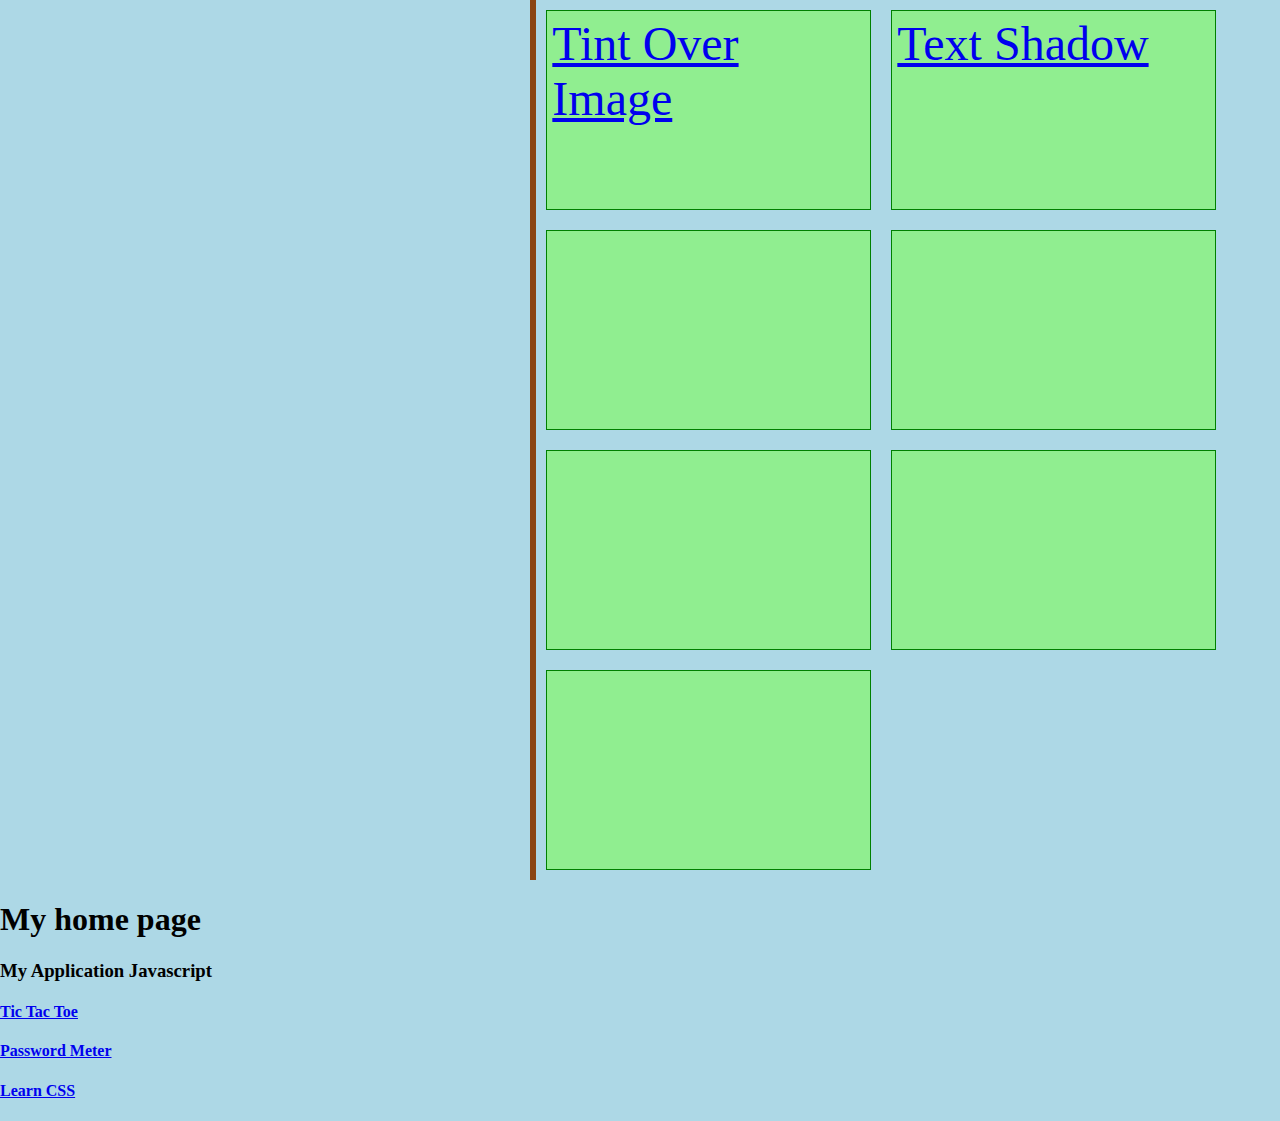
<file: index.html>
<!DOCTYPE html>
<html lang="en">
<head>
    <meta charset="UTF-8">
    <meta name="viewport" content="width=device-width, initial-scale=1.0">
    <title>Vipin</title>
    <link rel="stylesheet" href="./home/index.css">
</head>
<body>
    <main class="main-grid">
        <div class="profile">
        </div>
        <div class="project">
            <div>
                <a href="./CSS/Image-Tint/image-tinted.html">Tint Over Image</a>
            </div>
            <div>
                <a href="./CSS/Text-Shadow/text-shadow.html">Text Shadow</a>
            </div>
            <div></div>
            <div></div>
            <div></div>
            <div></div>
            <div></div>
        </div>
    </main>
    <h1>My home page</h1>
    <div>
        <h3>My Application Javascript</h3>
        <h4><a href="./Tic-Tac-Toe/game.html">Tic Tac Toe</a></h4>
        <h4><a href="./Password-Strength-Meter/password.html">Password Meter</a></h4>
        <h4><a href="./Learn-CSS/home.html">Learn CSS</a></h4>
    </div>
</body>
</html>
</file>
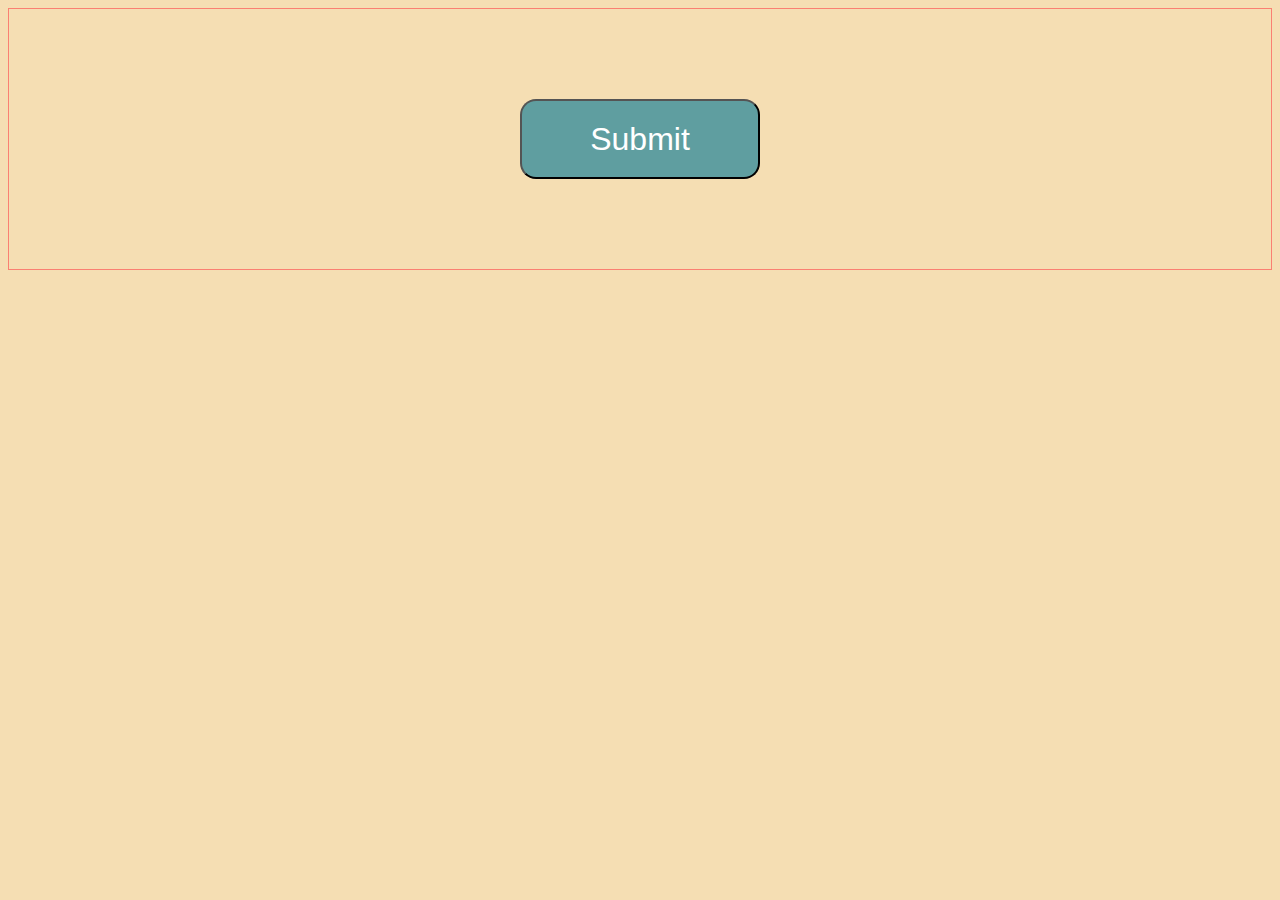
<file: CSS-Button-Animation/index.html>
<!DOCTYPE html>
<html lang="en">
<head>
    <meta charset="UTF-8">
    <meta name="viewport" content="width=device-width, initial-scale=1.0">
    <title>Button Animation</title>
    <link rel="stylesheet" href="./index.css">
</head>
<body>
    <div class="d-flex">
        <button type="submit">Submit</button>
    </div>
</body>
</html>
</file>
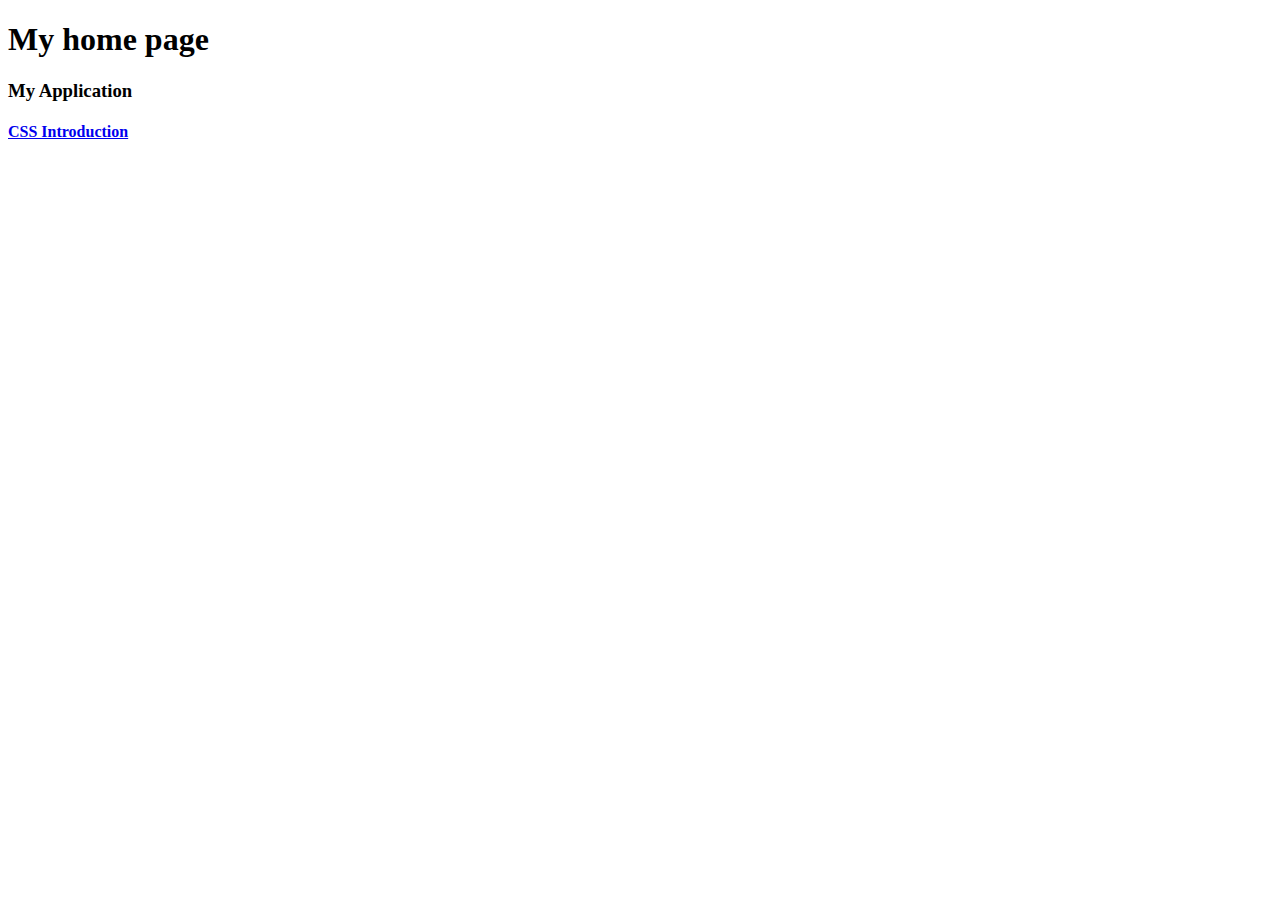
<file: Learn CSS/home.html>
<!DOCTYPE html>
<html lang="en">
<head>
    <meta charset="UTF-8">
    <meta name="viewport" content="width=device-width, initial-scale=1.0">
    <title>Vipin</title>
</head>
<body>
    <h1>My home page</h1>
    <div>
        <h3>My Application</h3>
        <h4><a href="./CSS Intro/introduction-to-css.html">CSS Introduction</a></h4>
    </div>
</body>
</html>
</file>
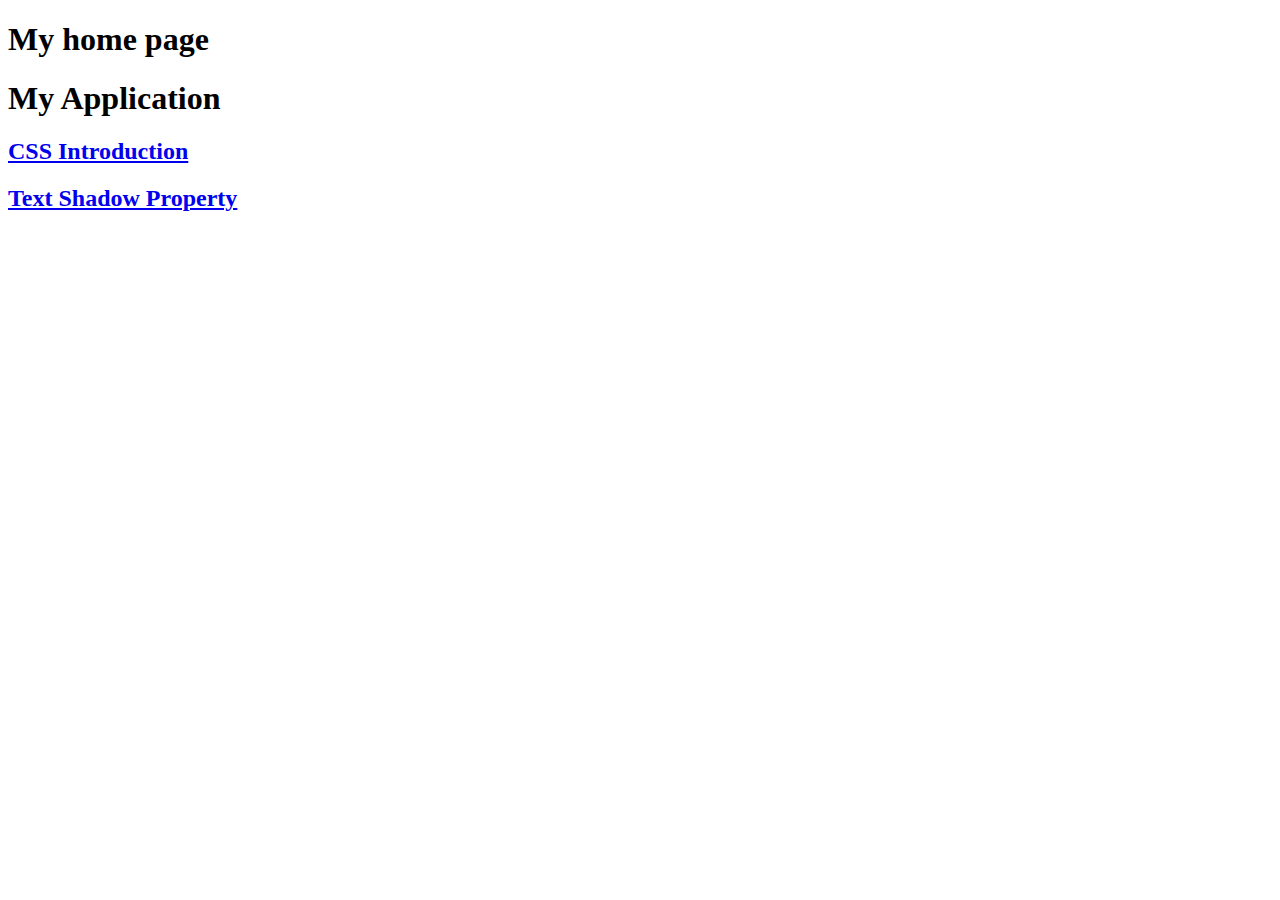
<file: Learn-CSS/home.html>
<!DOCTYPE html>
<html lang="en">
<head>
    <meta charset="UTF-8">
    <meta name="viewport" content="width=device-width, initial-scale=1.0">
    <title>Vipin</title>
</head>
<body>
    <h1>My home page</h1>
    <div>
        <h1>My Application</h1>
        <h2><a href="./CSS-Intro/introduction-to-css.html">CSS Introduction</a></h2>
        <h2><a href="./CSS-Intro/text-shadow.html">Text Shadow Property</a></h2>
    </div>
</body>
</html>
</file>
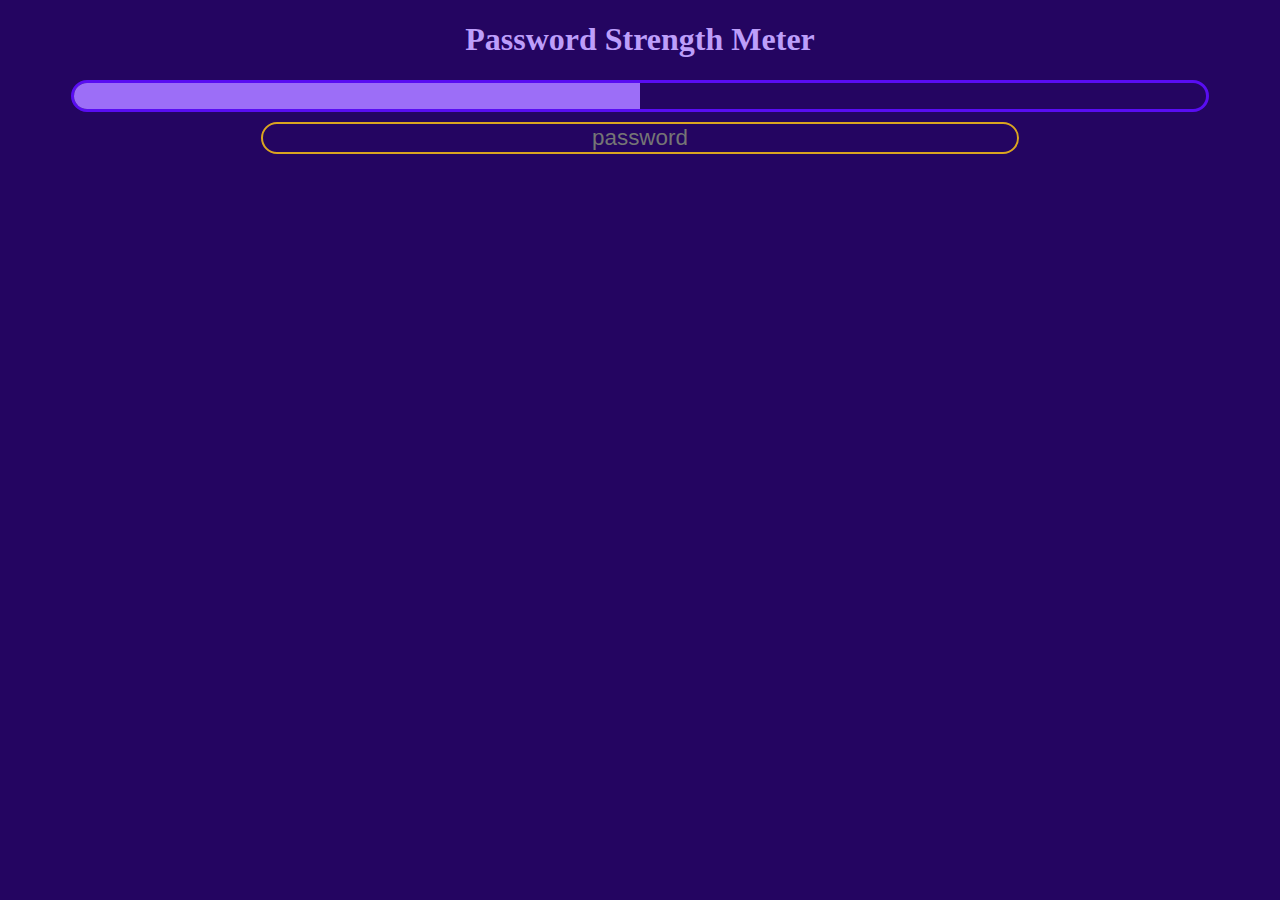
<file: Password-Strength-Meter/password.html>
<!DOCTYPE html>
<html lang="en">
<head>
    <meta charset="UTF-8">
    <meta name="viewport" content="width=device-width, initial-scale=1.0">
    <title>Password Meter</title>
    <link rel="stylesheet" href="./password.css">
    <script src="./temp.js" defer></script>
</head>
<body>
    <h1>Password Strength Meter</h1>
    <div class="strength-meter" id="strength-meter"></div>
    <input class="password" type="text" name="password" id="password" placeholder="password">
    <div class="reasons" id="reasons"></div>
</body>
</html>
</file>
<file: Tic-Tac-Toe/game.html>
<!DOCTYPE html>
<html lang="en">
<head>
    <meta charset="UTF-8">
    <meta name="viewport" content="width=device-width, initial-scale=1.0">
    <title>Tic Tac Toe</title>
    <link rel="stylesheet" href="./game.css">
    <script src="./game.js" defer></script>
</head>
<body>
    <div class="board cross-turn" id="board">
        <div class="cell " data-cell="1"></div>
        <div class="cell " data-cell="2"></div>
        <div class="cell " data-cell="3"></div>
        <div class="cell " data-cell="4"></div>
        <div class="cell " data-cell="5"></div>
        <div class="cell " data-cell="6"></div>
        <div class="cell " data-cell="7"></div>
        <div class="cell " data-cell="8"></div>
        <div class="cell " data-cell="9"></div>
    </div>
    
    <div class="game-modal" id="game-modal">
        <div class="message" id="message" data-message-text></div>
        <button class="restart-button" id="restart-button">Restart!</button>
    </div>
</body>
</html>
</file>
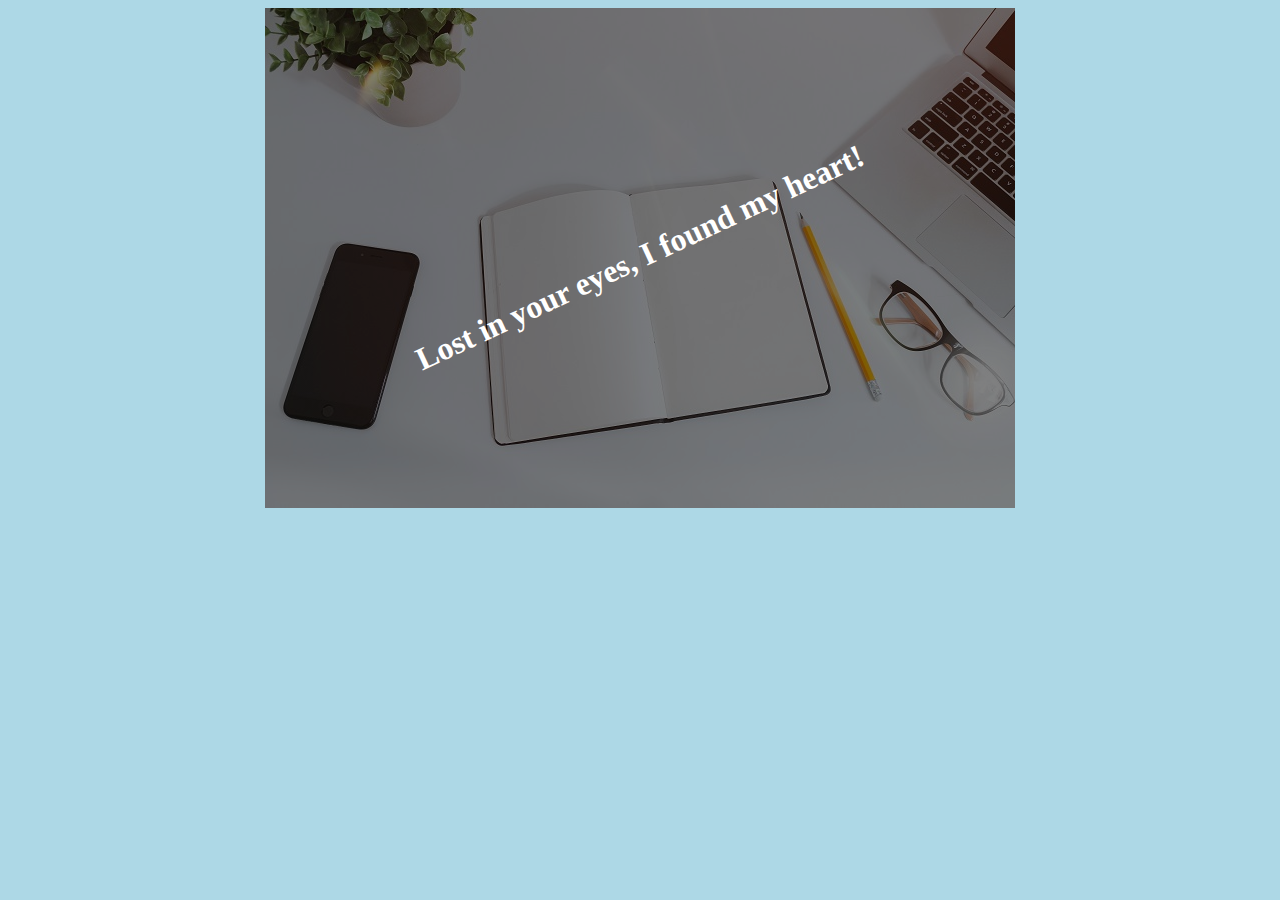
<file: CSS/Image-Tint/image-tinted.html>
<!DOCTYPE html>
<html lang="en">
<head>
    <meta charset="UTF-8">
    <meta name="viewport" content="width=device-width, initial-scale=1.0">
    <title>Tint Image</title>
    <style>
        *, *::before, *::after{
            box-sizing: border-box;
        }
        body{
            background-color: lightblue;
        }
        .main{
            position: relative;
        }
        .img-container{
            position: relative;
            width: fit-content;
            margin: 0 auto;
        }
        img{
            display: block;
            margin: 0 auto;
        }
        .message{
            position: absolute;
            top: 50%;
            left: 50%;
            width: 100%;
            text-align: center;
            color: white;
            transform: translate(-50%, -50%) rotate(-25deg);
        }
        .tint{
            position: absolute;
            inset: 0;
            background-image: linear-gradient(90deg, hsla(0, 0%, 0%, 0.5), hsla(0, 0%, 0%, .5) );
        }
    </style>
</head>
<body>
    <div class="main">
        <div class="img-container">
            <img src="./table.jpg" alt="">
            <div class="tint"></div>
            <div class="message">
                <h1>Lost in your eyes, I found my heart!</h1>
            </div>
        </div>
    </div>
    <script>
        img = document.querySelector('img');
        tint = document.querySelector('.tint');
        img.addEventListener('click', ()=>{
            tint.classList.toggle('tint');
        }, true);
        tint.addEventListener('click', ()=>{
            tint.classList.toggle('tint');
        }, true);
    </script>
</body>
</html>
</file>
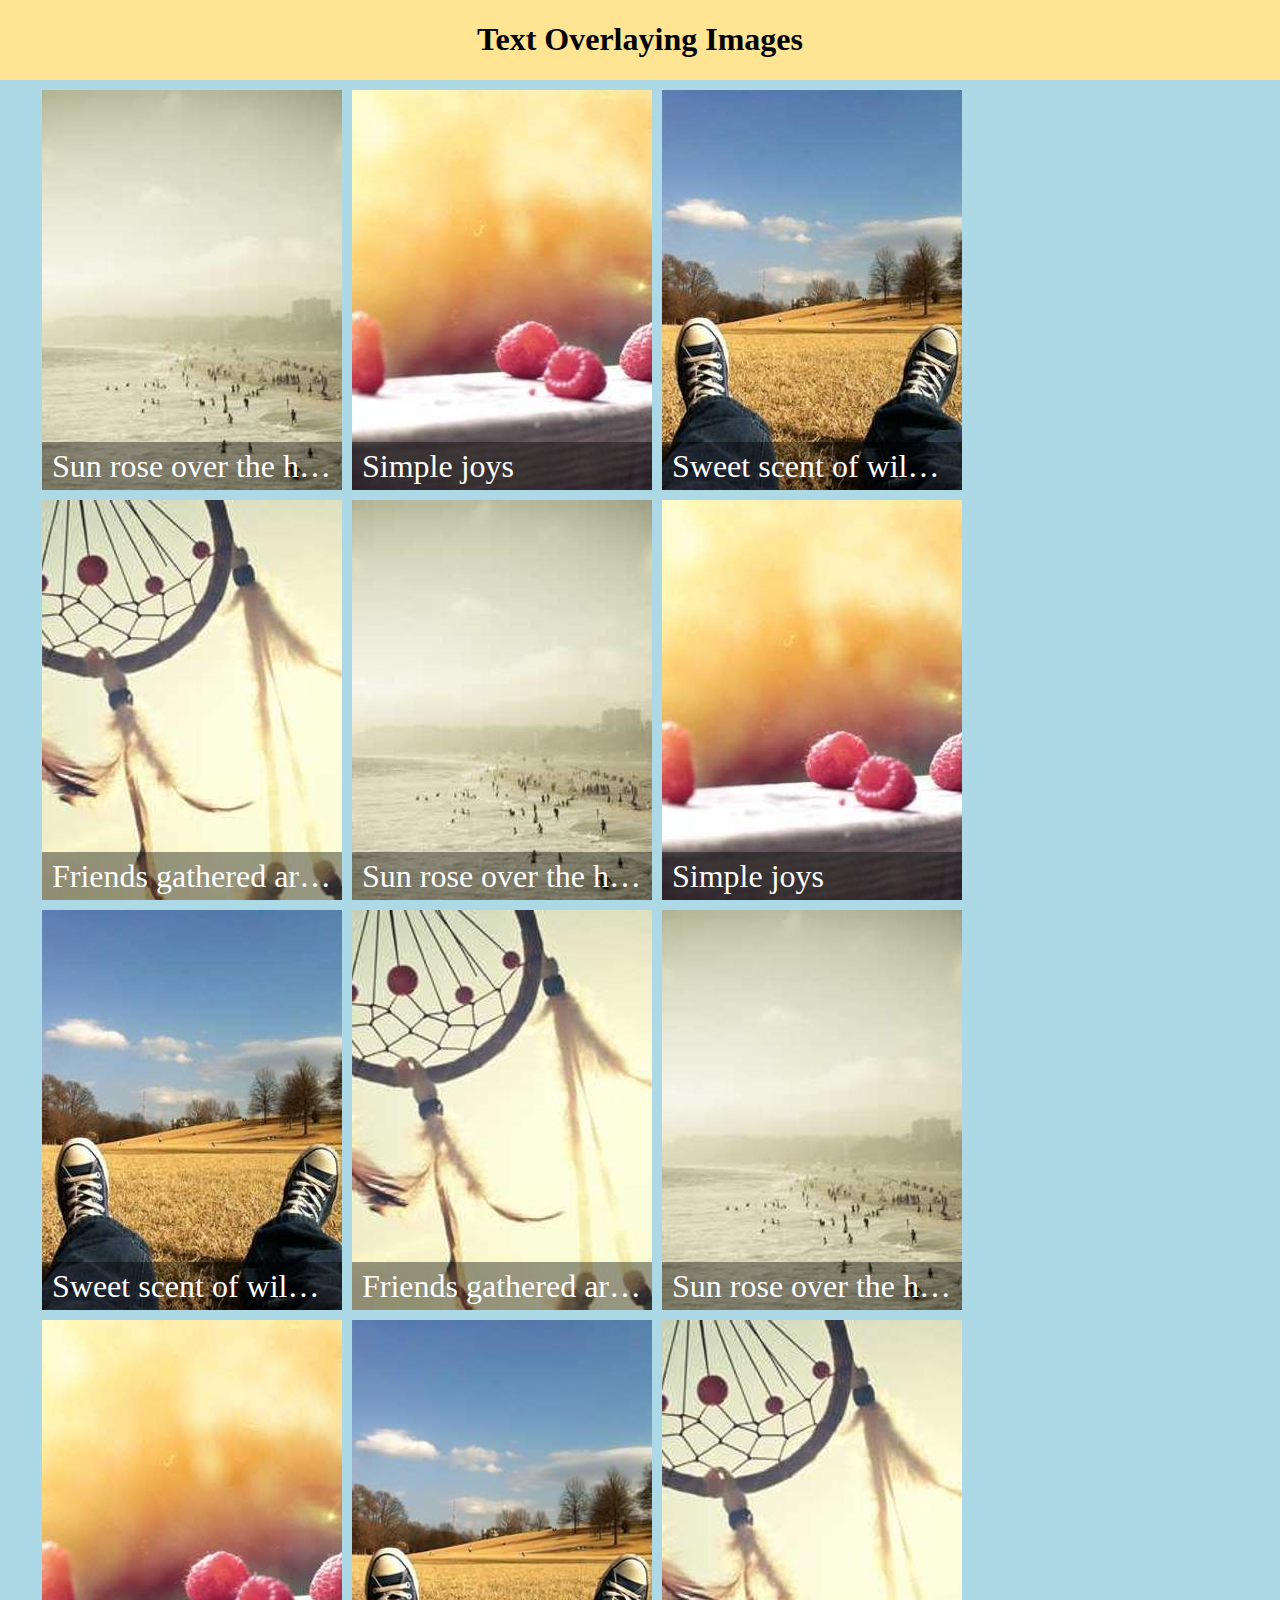
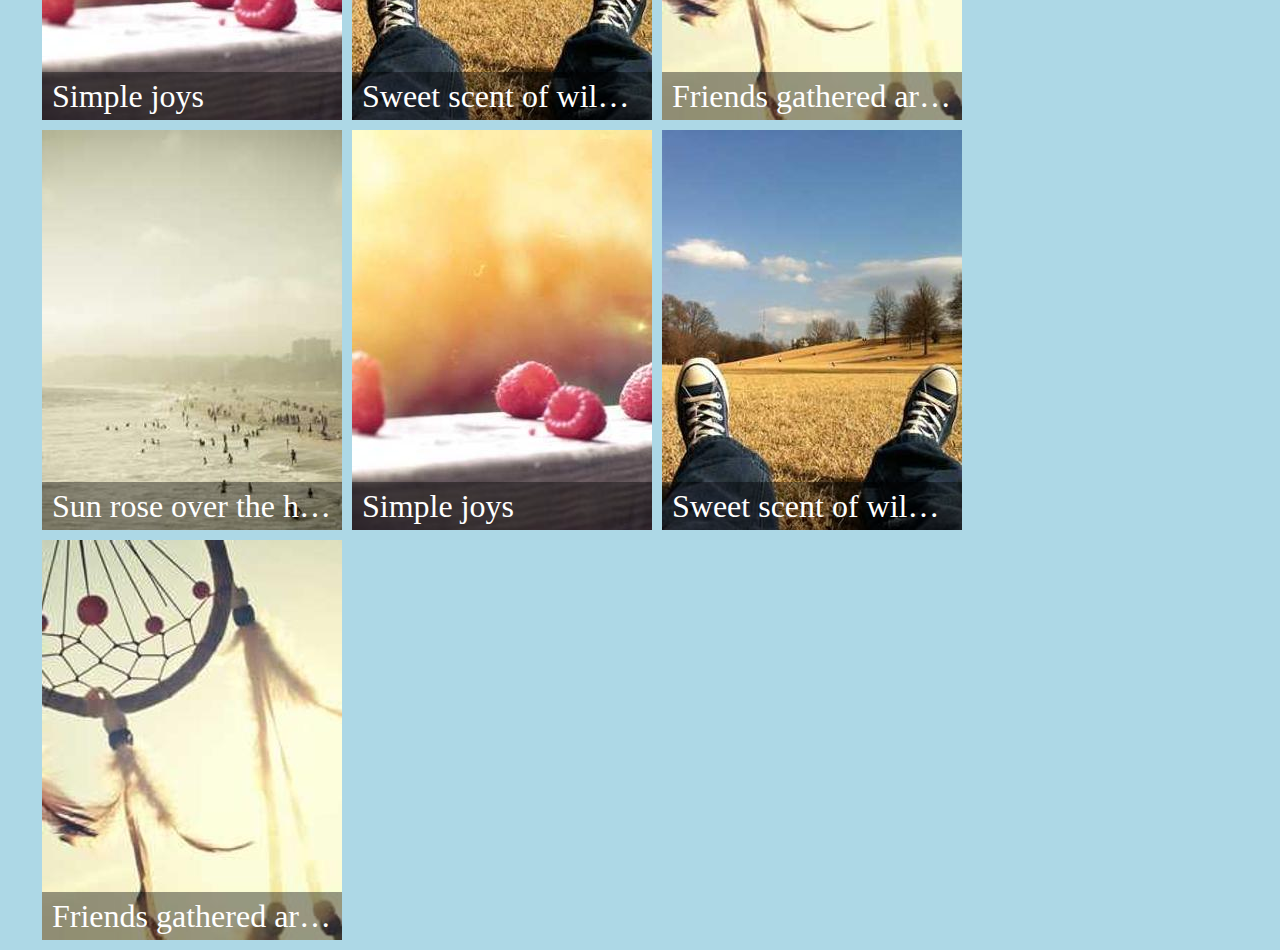
<file: CSS/Text-Overlay/text-overlay.html>
<!DOCTYPE html>
<html lang="en">
<head>
    <meta charset="UTF-8">
    <meta name="viewport" content="width=device-width, initial-scale=1.0">
    <title>Text Overlay</title>
    <style>
        *, *::before, *::after{
            box-sizing: border-box;
        }
        body{
            margin: 0;
            padding: 0;
            background-color: lightblue;
        }
        header{
            display: flex;
            justify-content: center;
            background-color: #ffe593;
        }
        .main{
            margin: 10px auto;
            width: 95%;
            display: block;
        }
        .gallary{
            margin: 10px;
            display: flex;
            flex-direction: row;
            flex-wrap: wrap;
            justify-content: start;
            gap: 10px;
        }
        .item > img{
            width: 300px;
            height: auto;
            display: block;
        }
        .label{
            margin: 0;
            padding: 0 10px;
            width: 300px;
            height: 3rem;
            font-size: 2rem;
            line-height: 3rem;
            text-overflow: ellipsis;
            white-space: nowrap;
            overflow: hidden;
            color: white;
            background-color: hsla(0, 0%, 0%, 0.4);
            /* old way for shifting background with text */
            /* margin-top: -3rem;
            position: relative; */
            /* new way for shifting background with text */
            transform: translateY(-3rem);
            margin-bottom: -3rem;
        }
    </style>
</head>
<body>
    <header>
        <h1>Text Overlaying Images</h1>
    </header>
    <main class="main">
        <div class="gallary">
            <div class="item">
                <img src="./img/100-300-400.jpg" alt="" >
                <p class="label">Sun rose over the horizon</p>
            </div>

            <div class="item">
                <img src="./img/101-300-400.jpg" alt="" >
                <p class="label">Simple joys</p>
            </div>

            <div class="item">
                <img src="./img/103-300-400.jpg" alt="" >
                <p class="label">Sweet scent of wildflowers</p>
            </div>

            <div class="item">
                <img src="./img/104-300-400.jpg" alt="" >
                <p class="label">Friends gathered around a table</p>
            </div>
            <div class="item">
                <img src="./img/100-300-400.jpg" alt="" >
                <p class="label">Sun rose over the horizon</p>
            </div>

            <div class="item">
                <img src="./img/101-300-400.jpg" alt="" >
                <p class="label">Simple joys</p>
            </div>

            <div class="item">
                <img src="./img/103-300-400.jpg" alt="" >
                <p class="label">Sweet scent of wildflowers</p>
            </div>

            <div class="item">
                <img src="./img/104-300-400.jpg" alt="" >
                <p class="label">Friends gathered around a table</p>
            </div>

            <div class="item">
                <img src="./img/100-300-400.jpg" alt="" >
                <p class="label">Sun rose over the horizon</p>
            </div>

            <div class="item">
                <img src="./img/101-300-400.jpg" alt="" >
                <p class="label">Simple joys</p>
            </div>

            <div class="item">
                <img src="./img/103-300-400.jpg" alt="" >
                <p class="label">Sweet scent of wildflowers</p>
            </div>

            <div class="item">
                <img src="./img/104-300-400.jpg" alt="" >
                <p class="label">Friends gathered around a table</p>
            </div>

            <div class="item">
                <img src="./img/100-300-400.jpg" alt="" >
                <p class="label">Sun rose over the horizon</p>
            </div>

            <div class="item">
                <img src="./img/101-300-400.jpg" alt="" >
                <p class="label">Simple joys</p>
            </div>

            <div class="item">
                <img src="./img/103-300-400.jpg" alt="" >
                <p class="label">Sweet scent of wildflowers</p>
            </div>

            <div class="item">
                <img src="./img/104-300-400.jpg" alt="" >
                <p class="label">Friends gathered around a table</p>
            </div>
        </div>
    </main>
</body>
</html>
</file>
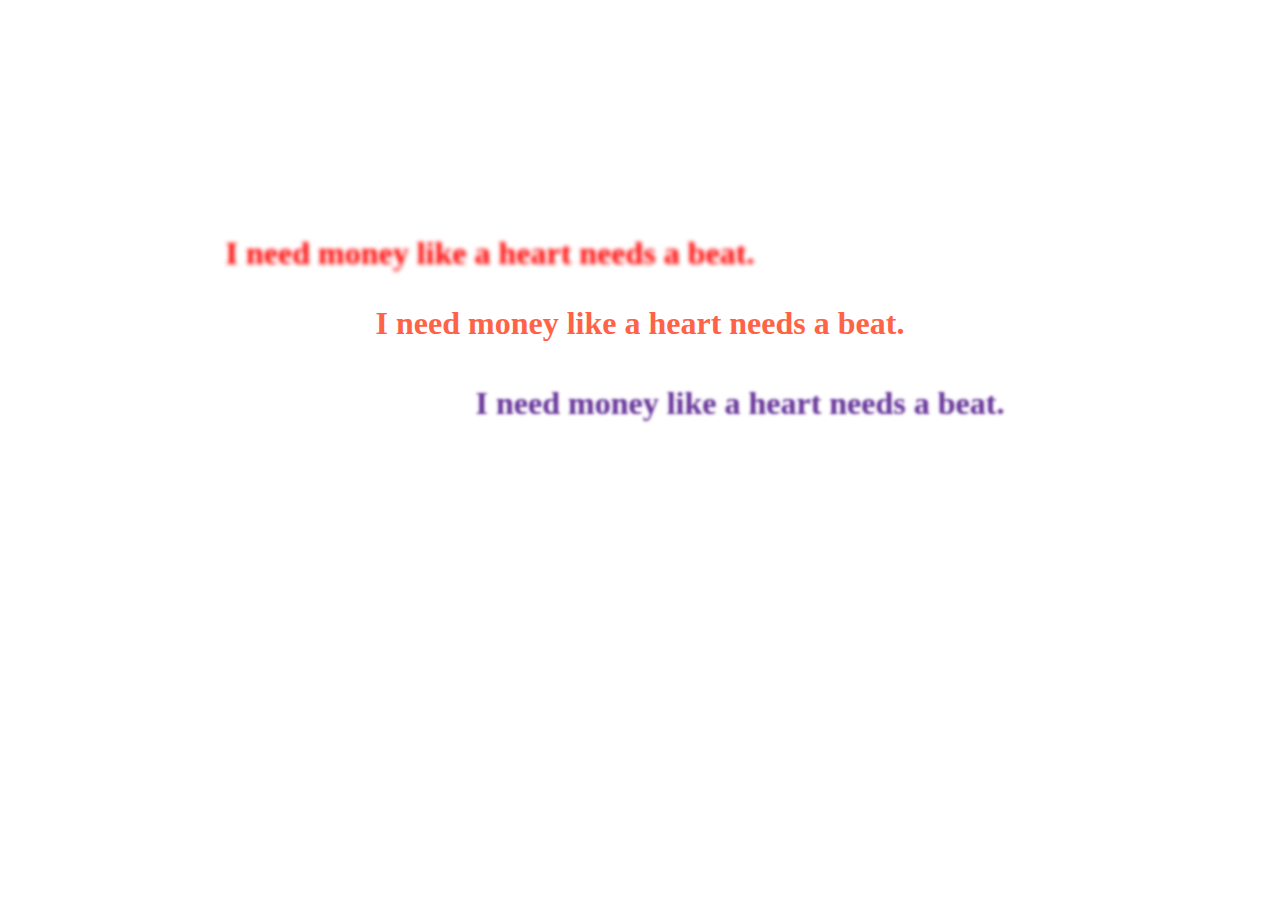
<file: CSS/Text-Shadow/text-shadow.html>
<!DOCTYPE html>
<html lang="en">
<head>
    <meta charset="UTF-8">
    <meta name="viewport" content="width=device-width, initial-scale=1.0">
    <title>Text Shadow</title>
    <style>
        .d-flex{
            display: flex;
            justify-content: center;
            align-items: center;
            min-height: 70vh;
        }
        h1{
            color: tomato;
            text-shadow: -150px -70px 4px red, 100px 80px 3px rebeccapurple;
            /* text-shadow: horizontal vertical blurRadius shadowColor */
        }
    </style>
</head>
<body>
    <div class="d-flex">
        <h1>I need money like a heart needs a beat.</h1>
    </div>
</body>
</html>
</file>
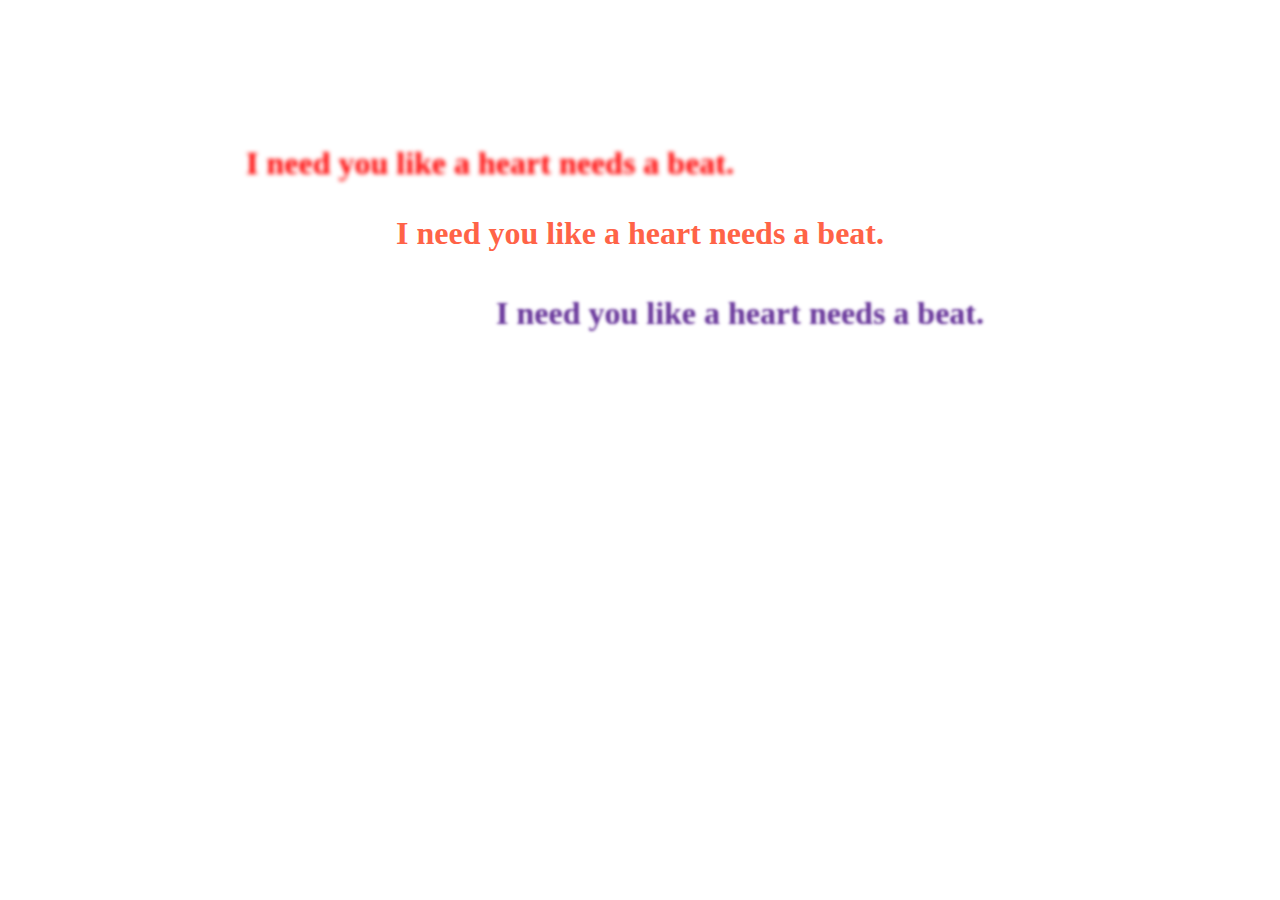
<file: Learn-CSS/CSS-Intro/text-shadow.html>
<!DOCTYPE html>
<html lang="en">
<head>
    <meta charset="UTF-8">
    <meta name="viewport" content="width=device-width, initial-scale=1.0">
    <title>Text Shadow</title>
    <link rel="stylesheet" href="./basic-style.css">
    <style>
        h1{
            color: tomato;
            text-shadow: -150px -70px 4px red, 100px 80px 3px rebeccapurple;
            /* text-shadow: horizontal vertical blurRadius shadowColor */
        }
    </style>
</head>
<body>
    <div class="flex">
        <h1>I need you like a heart needs a beat.</h1>
    </div>
</body>
</html>
</file>
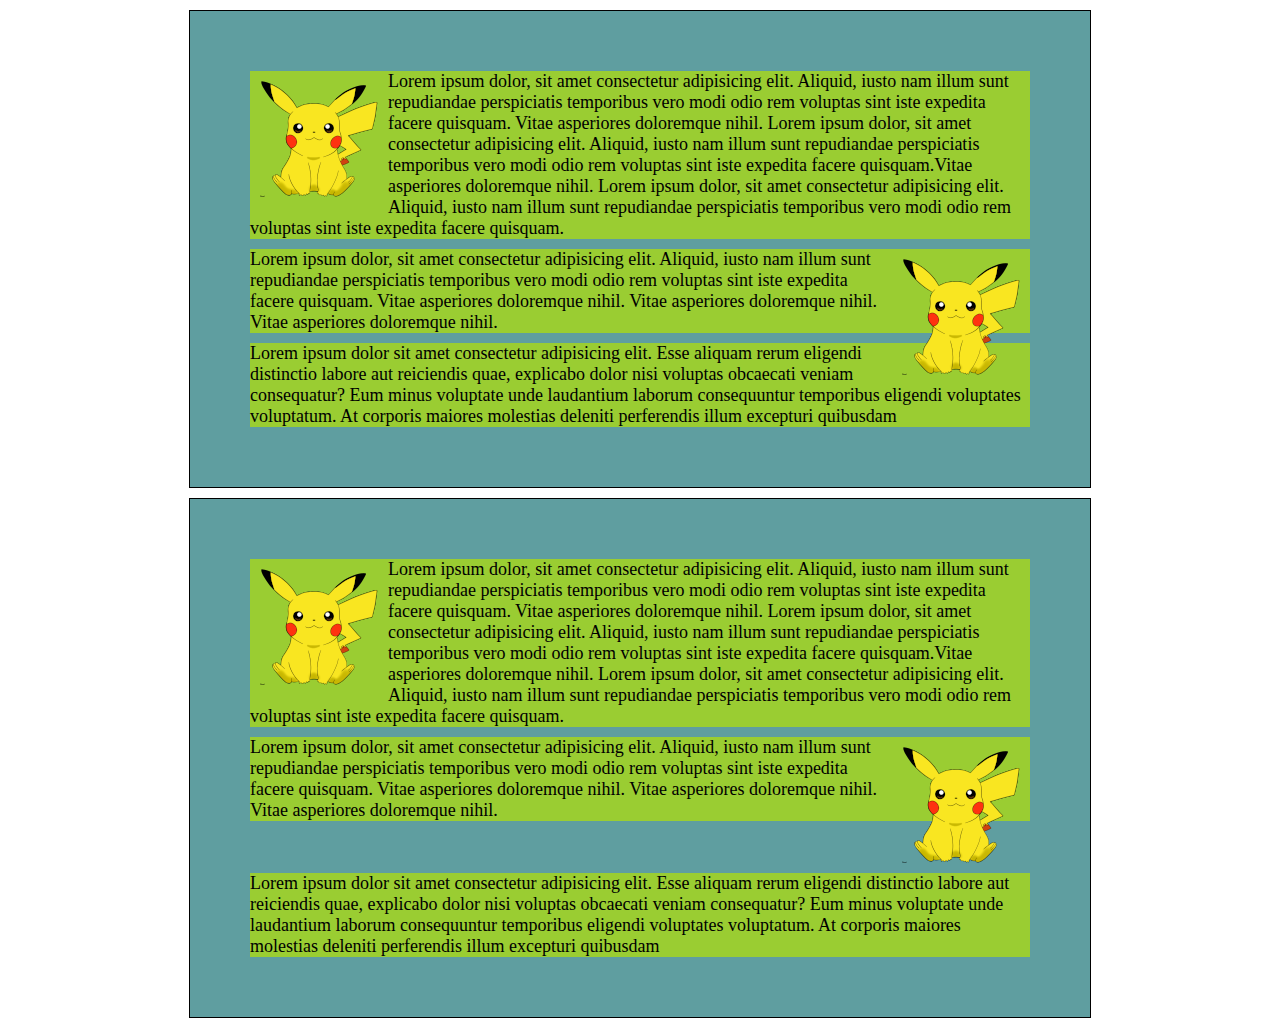
<file: Learn-CSS/Float/float.html>
<!DOCTYPE html>
<html lang="en">
<head>
    <meta charset="UTF-8">
    <meta name="viewport" content="width=device-width, initial-scale=1.0">
    <title>Float Property</title>
    <style>
        /* Normal CSS Styles */
        div{
            padding: 50px;
            margin: 10px auto;
            width: 800px;
            font-size: 18px;
            background-color: cadetblue;
            border: 1px solid black;
        }
        p{
            margin: 10px;
            background-color: yellowgreen;
        }
        img{
            padding: 10px;
        }
        /* CSS Topic Styles */
        #one img{
            float: left;
        }
        #two img{
            float: right;
        }
        #four img{
            float: left;
        }
        #five img{
            float: right;
        }
        p#four, p#five, p#six{
            clear: both;
        }
    </style>
</head>
<body>
    <div>
        <p id="one"><img src="./float pokemon.png" alt="house"> Lorem ipsum dolor, sit amet consectetur adipisicing elit. Aliquid, iusto nam illum sunt repudiandae perspiciatis temporibus vero modi odio rem voluptas sint iste expedita facere quisquam. Vitae asperiores doloremque nihil. Lorem ipsum dolor, sit amet consectetur adipisicing elit. Aliquid, iusto nam illum sunt repudiandae perspiciatis temporibus vero modi odio rem voluptas sint iste expedita facere quisquam.Vitae asperiores doloremque nihil. Lorem ipsum dolor, sit amet consectetur adipisicing elit. Aliquid, iusto nam illum sunt repudiandae perspiciatis temporibus vero modi odio rem voluptas sint iste expedita facere quisquam.</p>

        <p id="two">Lorem ipsum dolor, sit amet consectetur <img src="./float pokemon.png" alt="house"> adipisicing elit. Aliquid, iusto nam illum sunt repudiandae perspiciatis temporibus vero modi odio rem voluptas sint iste expedita facere quisquam. Vitae asperiores doloremque nihil. Vitae asperiores doloremque nihil. Vitae asperiores doloremque nihil.</p>

        <p id="three">Lorem ipsum dolor sit amet consectetur adipisicing elit. Esse aliquam rerum eligendi distinctio labore aut reiciendis quae, explicabo dolor nisi voluptas obcaecati veniam consequatur? Eum minus voluptate unde laudantium laborum consequuntur temporibus eligendi voluptates voluptatum. At corporis maiores molestias deleniti perferendis illum excepturi quibusdam</p>
    </div>
    <div>
        <p id="four"><img src="./float pokemon.png" alt="house"> Lorem ipsum dolor, sit amet consectetur adipisicing elit. Aliquid, iusto nam illum sunt repudiandae perspiciatis temporibus vero modi odio rem voluptas sint iste expedita facere quisquam. Vitae asperiores doloremque nihil. Lorem ipsum dolor, sit amet consectetur adipisicing elit. Aliquid, iusto nam illum sunt repudiandae perspiciatis temporibus vero modi odio rem voluptas sint iste expedita facere quisquam.Vitae asperiores doloremque nihil. Lorem ipsum dolor, sit amet consectetur adipisicing elit. Aliquid, iusto nam illum sunt repudiandae perspiciatis temporibus vero modi odio rem voluptas sint iste expedita facere quisquam.</p>

        <p id="five">Lorem ipsum dolor, sit amet consectetur <img src="./float pokemon.png" alt="house"> adipisicing elit. Aliquid, iusto nam illum sunt repudiandae perspiciatis temporibus vero modi odio rem voluptas sint iste expedita facere quisquam. Vitae asperiores doloremque nihil. Vitae asperiores doloremque nihil. Vitae asperiores doloremque nihil.</p>

        <p id="six">Lorem ipsum dolor sit amet consectetur adipisicing elit. Esse aliquam rerum eligendi distinctio labore aut reiciendis quae, explicabo dolor nisi voluptas obcaecati veniam consequatur? Eum minus voluptate unde laudantium laborum consequuntur temporibus eligendi voluptates voluptatum. At corporis maiores molestias deleniti perferendis illum excepturi quibusdam</p>
    </div>
</body>
</html>
</file>
<file: home/index.css>
*, *::before, *::after{
    box-sizing: border-box;
}
body{
    margin: 0;
    padding: 0;
    min-height: 100%;
    min-width: 100%;
    background-color: lightblue;
}
.main-grid{
    padding: 0px;
    display: grid;
    grid-template-columns: 5fr 7fr;
}

.main-grid div.profile{
    display: flex;
    justify-content: center;
    align-items: flex-start;
    font-size: 3em;
    color: black;
    border-right: 3px solid saddlebrown;
}

.main-grid div.project{
    display: flex;
    flex-direction: row;
    flex-wrap: wrap;
    justify-content: start;
    align-items: start;
    font-size: 3em;
    color: black;
    border-left: 3px solid saddlebrown;
}

div.project > div{
    margin: 10px 10px;
    padding: 5px;
    width: 325px;
    height: 200px;
    background-color: lightgreen;
    border: 1px solid green;
}
</file>
<file: CSS-Button-Animation/index.css>
body{
    background-color: wheat;
}
.d-flex{
    display: flex;
    align-items: center;
    justify-content: center;
    border: 1px solid salmon;
    margin: auto;
    padding: 10vh;
}
button{
    width: 15rem;
    height: 5rem;
    font-size: 2rem;
    color: white;
    background-color: cadetblue;
    border-radius: 1rem;
}
</file>
<file: Password-Strength-Meter/password.css>
*, *::before, *::after{
    box-sizing: border-box;
}
body{
    text-align: center;
    color: hsl(260, 90%, 80%);
    background-color: hsl(260, 90%, 20%);
}
:root{
    --strength: 50;
}
.strength-meter{
    position: relative;
    margin: 0 auto;
    width: 90%;
    height: 2rem;
    border: 3px solid hsl(260, 90%, 50%);
    border-radius: 1rem;
    overflow: hidden;
}
.strength-meter::before{
    position: absolute;
    content: "";
    width: calc(var(--strength, 0) * 1%);
    height: 100%;
    left: 0;
    background-color: hsl(260, 90%, 70%);
    transition: width ease 0.2s;
}
.password{
    margin: 10px;
    width: 60%;
    height: 2rem;
    color: hsl(260, 90%, 80%);
    background-color: hsl(260, 90%, 20%);
    font-size: 1.4rem;
    text-align: center;
    border: 2px solid goldenrod;
    border-radius: 1rem;
}
</file>
<file: Tic-Tac-Toe/game.css>
*, *::before, *::after{
    box-sizing: border-box;
}

:root{
    --cell-size: 100px;
    --mark-size: calc(var(--cell-size) * 0.8);
    --m-size: 1px;
}

body{
    margin: 0;
}

.board{
    width: 100vw;
    height: 100vh;
    display: grid;
    align-content: center;
    justify-content: center;
    align-items: center;
    justify-items: center;
    grid-template-columns: repeat(3, auto);
    background-color: antiquewhite;
}

.cell{
    width: var(--cell-size);
    height: var(--cell-size);
    position: relative;
    display: flex;
    align-content: center;
    justify-content: center;
    align-items: center;
    justify-items: center;
    border: 1px solid black;
}

.cell:nth-child(1), .cell:nth-child(2), .cell:nth-child(3){
    border-top: 0;
}

.cell:nth-child(7), .cell:nth-child(8), .cell:nth-child(9){
    border-bottom: 0;
}

.cell:nth-child(1), .cell:nth-child(4), .cell:nth-child(7){
    border-left: 0;
}

.cell:nth-child(3), .cell:nth-child(6), .cell:nth-child(9){
    border-right: 0;
}

.cross, .circle{
    cursor: not-allowed;
}

.cross::before, .cross::after, 
.cross-turn .cell:hover:not(.circle)::before, 
.cross-turn .cell:hover:not(.circle)::after{
    position: absolute;
    content: "";
    width: calc(var(--mark-size) * 0.15);
    height: var(--mark-size);
    background-color: cadetblue;
}
.cross::before, .cross-turn .cell:hover:not(.circle)::before{
    transform: rotate(45deg);
}
.cross::after, .cross-turn .cell:hover:not(.circle)::after{
    transform: rotate(-45deg);
}
.cross-turn .cell:hover:not(.circle):not(.cross)::before, 
.cross-turn .cell:hover:not(.circle):not(.cross)::after{
    background-color: lightblue;
}

.circle::before, .circle::after, 
.circle-turn .cell:hover:not(.cross)::before, 
.circle-turn .cell:hover:not(.cross)::after{
    position: absolute;
    content: "";
    width: var(--mark-size);
    height: var(--mark-size);
    border-radius: 50%;
    background-color: chocolate;
}
.circle::after, .circle-turn .cell:hover:not(.cross)::after{
    width: calc(var(--mark-size) * 0.7);
    height: calc(var(--mark-size) * 0.7);
    background-color: antiquewhite;
}
.circle-turn .cell:hover:not(.cross):not(.circle)::before{
    background-color: burlywood;
}

.game-modal{
    position: fixed;
    left: 0;
    right: 0;
    top: 0;
    bottom: 0;
    display: none;
    flex-direction: column;
    align-content: center;
    justify-content: center;
    align-items: center;
    justify-items: center;
    background-color: hsla(0, 0%, 0%, 0.7);
}
.message{
    margin: calc(var(--m-size) * 5);
    font-size: calc(var(--m-size) * 60);
    color: white;
}
.restart-button{
    margin: calc(var(--m-size) * 5);
    font-size: calc(var(--m-size) * 60);
    height: calc(var(--m-size) * 80);
    color: goldenrod;
    background-color: black;
    border: 1px solid white;
    border-radius: calc(var(--m-size) * 15);
}
.restart-btn:hover{
    color: black;
    background-color: goldenrod;
}
</file>
<file: Learn-CSS/CSS-Intro/basic-style.css>
div.flex{
    display: flex;
    justify-content: center;
    align-items: center;
    min-height: 50vh;
}
</file>
